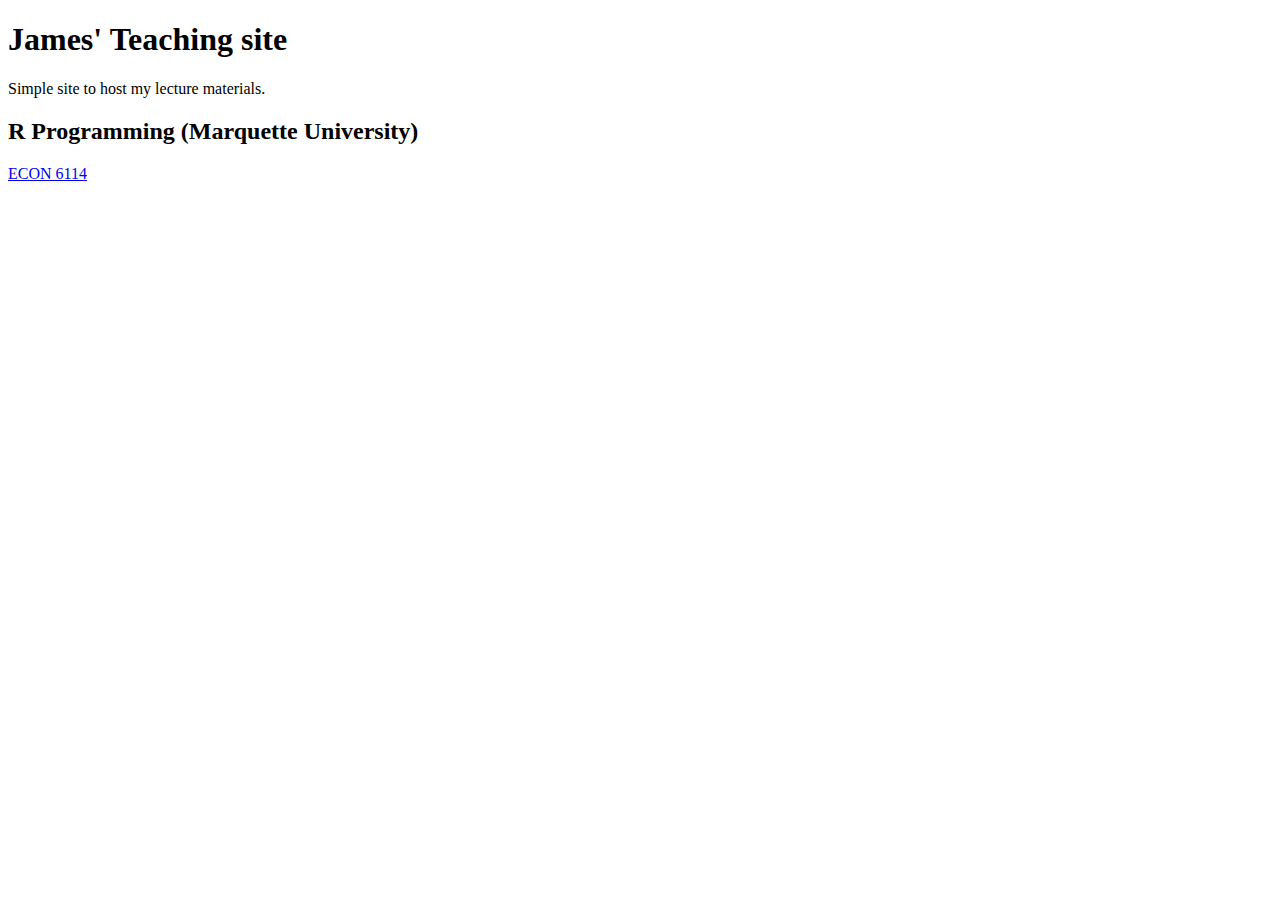
<file: index.html>
<!DOCTYPE html>
<html>
<body>

<h1>James' Teaching site</h1>

<p>Simple site to host my lecture materials.</p>

<h2>R Programming (Marquette University)</h2>

<a href = "https://jameslamb.github.io/intro-to-r/">ECON 6114</a>

</body>
</html>
</file>
